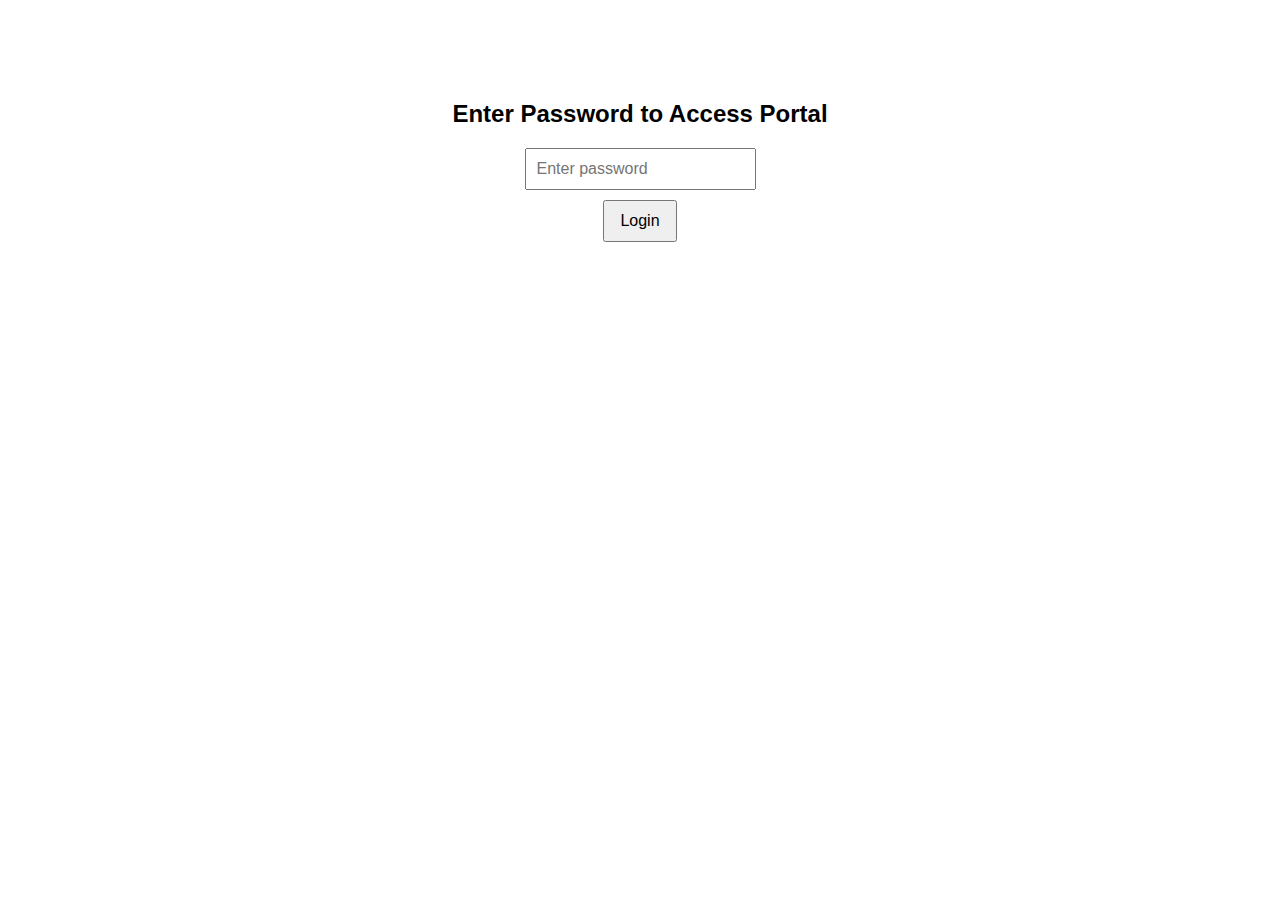
<file: Index.html>
<!DOCTYPE html>
<html lang="en">
<head>
  <meta charset="UTF-8">
  <meta name="viewport" content="width=device-width, initial-scale=1.0">
  <title>Secure Portal</title>
  <!-- Prevent indexing by search engines -->
  <meta name="robots" content="noindex, nofollow">
  <style>
    body { font-family: Arial, sans-serif; text-align: center; margin-top: 100px; }
    input { padding: 10px; font-size: 16px; }
    button { padding: 10px 15px; font-size: 16px; margin-top: 10px; }
  </style>
</head>
<body>
  <h2>Enter Password to Access Portal</h2>
  <input type="password" id="passwordInput" placeholder="Enter password">
  <br>
  <button onclick="checkPassword()">Login</button>

  <script>
    function checkPassword() {
      const password = document.getElementById("passwordInput").value;
      // Set your password here
      if (password === "MySecret123") {
        window.location.href = "home.html"; // redirect to your portal homepage
      } else {
        alert("Incorrect password ❌");
      }
    }
  </script>
</body>
</html>
</file>
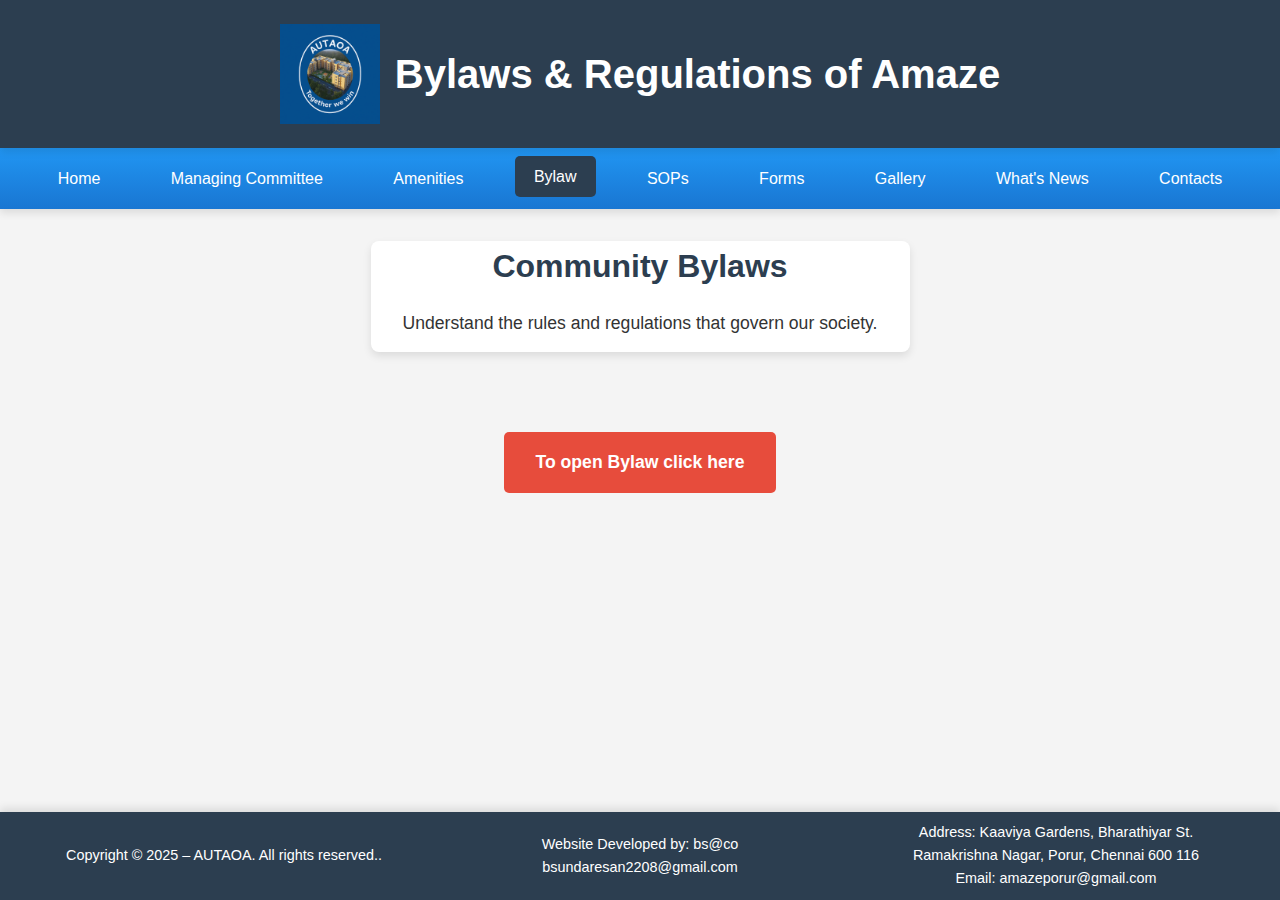
<file: bylaw.html>
<!DOCTYPE html>
<html lang="en">
<head>
    <meta charset="UTF-8">
    <meta name="viewport" content="width=device-width, initial-scale=1.0">
    <title>AUTAOA - Bylaw</title>
    <link rel="stylesheet" href="style.css">
    
</head>
<body>
    <header class="main-header">
        </header>

    <nav class="main-nav">
        <ul>
            <li><a href="home.html">Home</a></li>
            <li><a href="managing-committee.html">Managing Committee</a></li>
            <li><a href="amenities.html">Amenities</a></li>
            <li><a href="bylaw.html">Bylaw</a></li>
            <li><a href="sop.html">SOPs</a></li>
            <li><a href="forms.html">Forms</a></li>
            <li><a href="gallery.html">Gallery</a></li>
            <li><a href="whats-news.html">What's News</a></li>
            <li><a href="contacts.html">Contacts</a></li>
        </ul>
    </nav>

    <main class="page-content">
        <div class="content-panel">
            <h2>Community Bylaws</h2>
            <p>Understand the rules and regulations that govern our society.</p>
        </div>

        <div class="bylaw-section">
            <p><a href="documents/Bylaw.pdf" target="_blank" rel="noopener noreferrer"><strong>To open Bylaw click here</strong></a></p>
            </div>
    </main>

    <footer class="main-footer">
        <div class="footer-left">
            <p>Copyright &copy; 2025 – AUTAOA. All rights reserved..</p>
			
        </div>
        <div class="footer-center">
            <p>Website Developed by: bs@co</p>
			<p><a href="mailto:bsundaresan2208@gmail.com">bsundaresan2208@gmail.com</a></p>
        </div>
        <div class="footer-right">
            <p>Address: Kaaviya Gardens, Bharathiyar St.</p> 
			<p>Ramakrishna Nagar, Porur, Chennai 600 116</p>
            <p>Email: <a href="mailto:amazeporur@gmail.com">amazeporur@gmail.com</a></p>
        </div>
    </footer>

    <script src="script.js"></script>
    <script>
        /* JavaScript for Bylaw page - if you implement the iframe option */
        // document.addEventListener('DOMContentLoaded', () => {
        //     const bylawLink = document.querySelector('.bylaw-section a');
        //     const bylawPdfViewer = document.getElementById('bylawPdfViewer');
        //     const closePdfBtn = document.getElementById('closePdfBtn');

        //     bylawLink.addEventListener('click', (e) => {
        //         e.preventDefault(); // Prevent default link behavior
        //         bylawPdfViewer.style.display = 'block';
        //         closePdfBtn.style.display = 'block';
        //         bylawLink.style.display = 'none'; // Hide the link
        //     });

        //     closePdfBtn.addEventListener('click', () => {
        //         bylawPdfViewer.style.display = 'none';
        //         closePdfBtn.style.display = 'none';
        //         bylawLink.style.display = 'inline-block'; // Show the link again
        //         bylawPdfViewer.src = bylawPdfViewer.src; // Reload iframe to clear content if needed
        //     });
        // });
    </script>
</body>
</html>
</file>
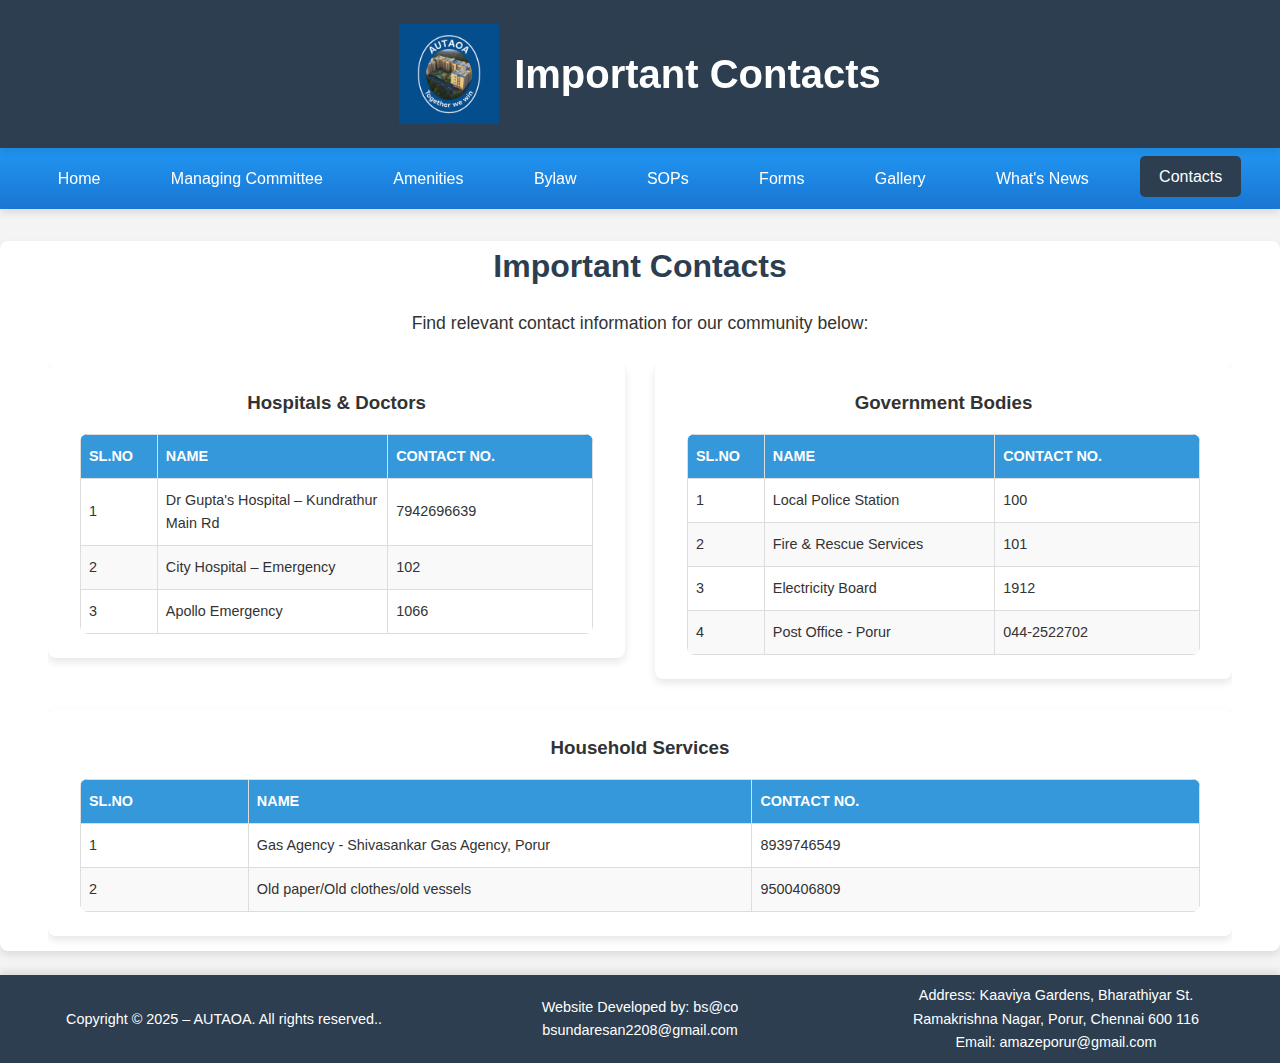
<file: contacts.html>
<!DOCTYPE html>
<html lang="en">
<head>
    <meta charset="UTF-8">
    <meta name="viewport" content="width=device-width, initial-scale=1.0">
    <title>AUTAOA - Contacts</title>
    <link rel="stylesheet" href="style.css">
</head>
<body>
    <header class="main-header">
        </header>

    <nav class="main-nav">
        <ul>
            <li><a href="home.html">Home</a></li>
            <li><a href="managing-committee.html">Managing Committee</a></li>
            <li><a href="amenities.html">Amenities</a></li>
            <li><a href="bylaw.html">Bylaw</a></li>
            <li><a href="sop.html">SOPs</a></li>
            <li><a href="forms.html">Forms</a></li>
            <li><a href="gallery.html">Gallery</a></li>
            <li><a href="whats-news.html">What's News</a></li>
            <li><a href="contacts.html">Contacts</a></li>
        </ul>
    </nav>

    <div class="content-panel">
    <div class="contact-tables-container-wider">
        <h2 class="important-contacts-title">Important Contacts</h2>
        <p class="important-contacts-description">Find relevant contact information for our community below:</p>
        <div class="contact-sections-wrapper">
            <div class="contact-category">
                <h3>Hospitals & Doctors</h3>
                <table>
                    <thead>
                        <tr>
                            <th>SL.NO</th>
                            <th>NAME</th>
                            <th>CONTACT NO.</th>
                        </tr>
                    </thead>
                    <tbody>
                        <tr><td>1</td><td>Dr Gupta's Hospital – Kundrathur Main Rd</td><td>7942696639</td></tr>
                        <tr><td>2</td><td>City Hospital – Emergency</td><td>102</td></tr>
                        <tr><td>3</td><td>Apollo Emergency</td><td>1066</td></tr>
                    </tbody>
                </table>
            </div>
            <div class="contact-category">
                <h3>Government Bodies</h3>
                <table>
                    <thead>
                        <tr>
                            <th>SL.NO</th>
                            <th>NAME</th>
                            <th>CONTACT NO.</th>
                        </tr>
                    </thead>
                    <tbody>
                        <tr><td>1</td><td>Local Police Station</td><td>100</td></tr>
                        <tr><td>2</td><td>Fire & Rescue Services</td><td>101</td></tr>
                        <tr><td>3</td><td>Electricity Board</td><td>1912</td></tr>
						<tr><td>4</td><td>Post Office - Porur</td><td>044-2522702</td></tr>
                    </tbody>
                </table>
            </div>
            <div class="contact-category">
                <h3>Household Services</h3>
                <table>
                    <thead>
                        <tr>
                            <th>SL.NO</th>
                            <th>NAME</th>
                            <th>CONTACT NO.</th>
                        </tr>
                    </thead>
                    <tbody>
                        <tr><td>1</td><td>Gas Agency - Shivasankar Gas Agency, Porur</td><td>8939746549</td></tr>
                        <tr><td>2</td><td>Old paper/Old clothes/old vessels</td><td>9500406809</td></tr>
                        </tbody>
                </table>
            </div>
			
        </div>
    </div>
</div>

    <footer class="main-footer">
        <div class="footer-left">
            <p>Copyright &copy; 2025 – AUTAOA. All rights reserved..</p>
			
        </div>
        <div class="footer-center">
            <p>Website Developed by: bs@co</p>
			<p><a href="mailto:bsundaresan2208@gmail.com">bsundaresan2208@gmail.com</a></p>
        </div>
        <div class="footer-right">
            <p>Address: Kaaviya Gardens, Bharathiyar St.</p> 
			<p>Ramakrishna Nagar, Porur, Chennai 600 116</p>
            <p>Email: <a href="mailto:amazeporur@gmail.com">amazeporur@gmail.com</a></p>
        </div>
    </footer>

    <script src="script.js"></script>
</body>
</html>
</file>
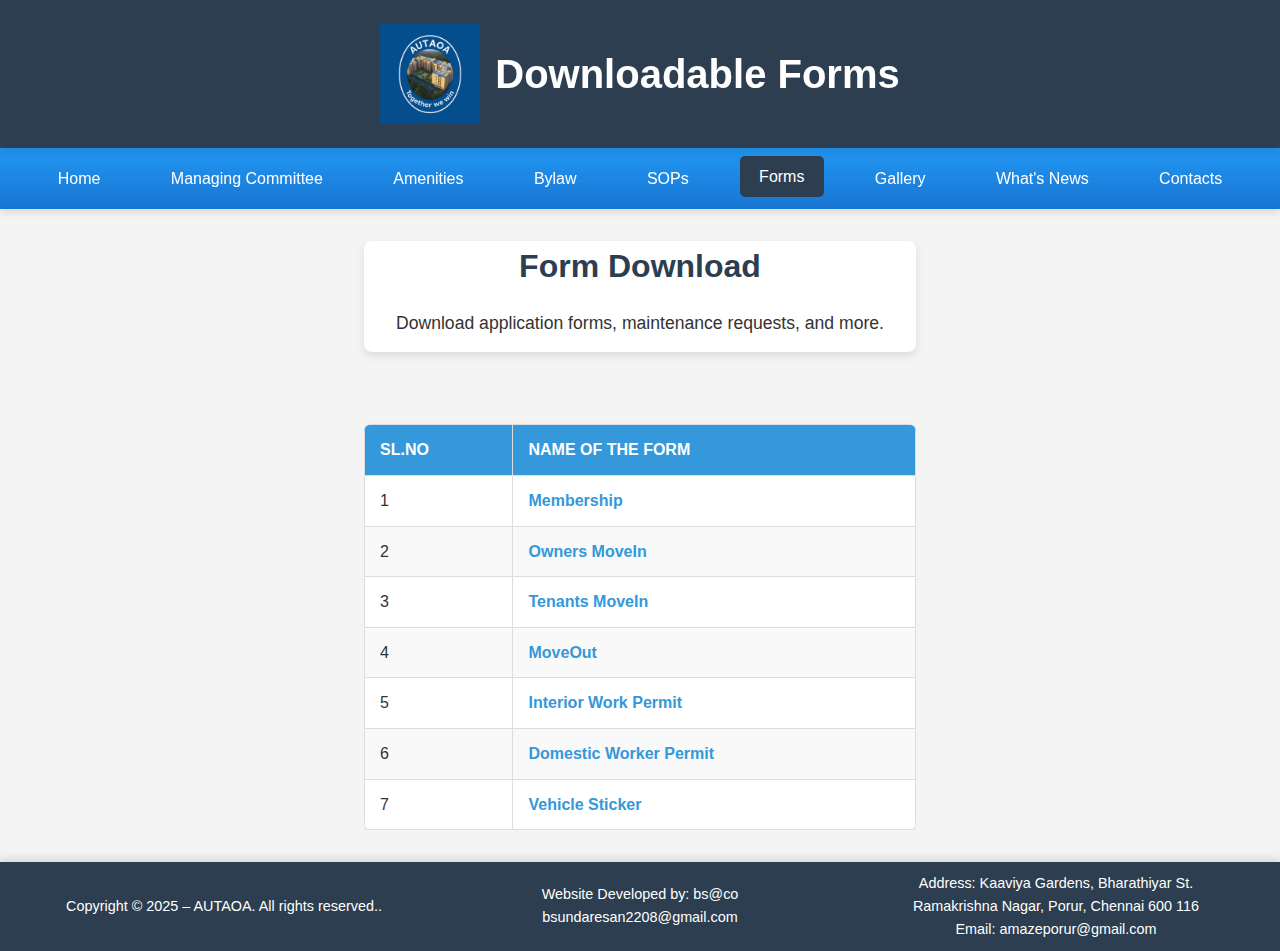
<file: forms.html>
<!DOCTYPE html>
<html lang="en">
<head>
    <meta charset="UTF-8">
    <meta name="viewport" content="width=device-width, initial-scale=1.0">
    <title>AUTAOA - Forms</title>
    <link rel="stylesheet" href="style.css">
    <style>
        /* Specific styles for forms.html */
        .forms-table-container {
            width: 100%;
            overflow-x: auto;
            margin-top: 1.5rem;
        }

        .forms-table-container table {
            min-width: 400px;
        }

        .forms-table-container td a {
            color: var(--secondary-color);
            text-decoration: none;
            font-weight: bold;
        }

        .forms-table-container td a:hover {
            text-decoration: underline;
        }
    </style>
</head>
<body>
    <header class="main-header">
        </header>

    <nav class="main-nav">
        <ul>
            <li><a href="home.html">Home</a></li>
            <li><a href="managing-committee.html">Managing Committee</a></li>
            <li><a href="amenities.html">Amenities</a></li>
            <li><a href="bylaw.html">Bylaw</a></li>
            <li><a href="sop.html">SOPs</a></li>
            <li><a href="forms.html">Forms</a></li>
            <li><a href="gallery.html">Gallery</a></li>
            <li><a href="whats-news.html">What's News</a></li>
            <li><a href="contacts.html">Contacts</a></li>
        </ul>
    </nav>

    <main class="page-content">
        <div class="content-panel">
            <h2>Form Download</h2>
            <p>Download application forms, maintenance requests, and more.</p>
        </div>

        <div class="forms-table-container">
            <table>
                <thead>
                    <tr>
                        <th>Sl.No</th>
                        <th>Name of the Form</th>
                    </tr>
                </thead>
                <tbody>
                    <tr>
					  <td>1</td>
					  <td><a href="Forms/Form_1 Membership.pdf" target="_blank">Membership</a></td>
					</tr>
					<tr>
					  <td>2</td>
					  <td><a href="Forms/Form_2 Owners Move in.pdf" target="_blank">Owners MoveIn</a></td>
					</tr>
					<tr>
					  <td>3</td>
					  <td><a href="Forms/Form_3 Tenants Move In.pdf" target="_blank">Tenants MoveIn</a></td>
					</tr>
					<tr>
					  <td>4</td>
					  <td><a href="Forms/Form_4 Move Out.pdf" target="_blank">MoveOut</a></td>
					</tr>
					<tr>
					  <td>5</td>
					  <td><a href="Forms/Form_5 Work Permit.pdf" target="_blank">Interior Work Permit</a></td>
					</tr>
					<tr>
					  <td>6</td>
					  <td><a href="Forms/Form_6 Domestic Worker Permit.pdf" target="_blank">Domestic Worker Permit</a></td>
					</tr>
					<tr>
					  <td>7</td>
					  <td><a href="Forms/Form_7 Vehicle Sticker.pdf" target="_blank">Vehicle Sticker</a></td>
					</tr>
                </tbody>
            </table>
        </div>
    </main>

    <footer class="main-footer">
        <div class="footer-left">
            <p>Copyright &copy; 2025 – AUTAOA. All rights reserved..</p>
			
        </div>
        <div class="footer-center">
            <p>Website Developed by: bs@co</p>
			<p><a href="mailto:bsundaresan2208@gmail.com">bsundaresan2208@gmail.com</a></p>
        </div>
        <div class="footer-right">
            <p>Address: Kaaviya Gardens, Bharathiyar St.</p> 
			<p>Ramakrishna Nagar, Porur, Chennai 600 116</p>
            <p>Email: <a href="mailto:amazeporur@gmail.com">amazeporur@gmail.com</a></p>
        </div>
    </footer>

    <script src="script.js"></script>
</body>
</html>
</file>
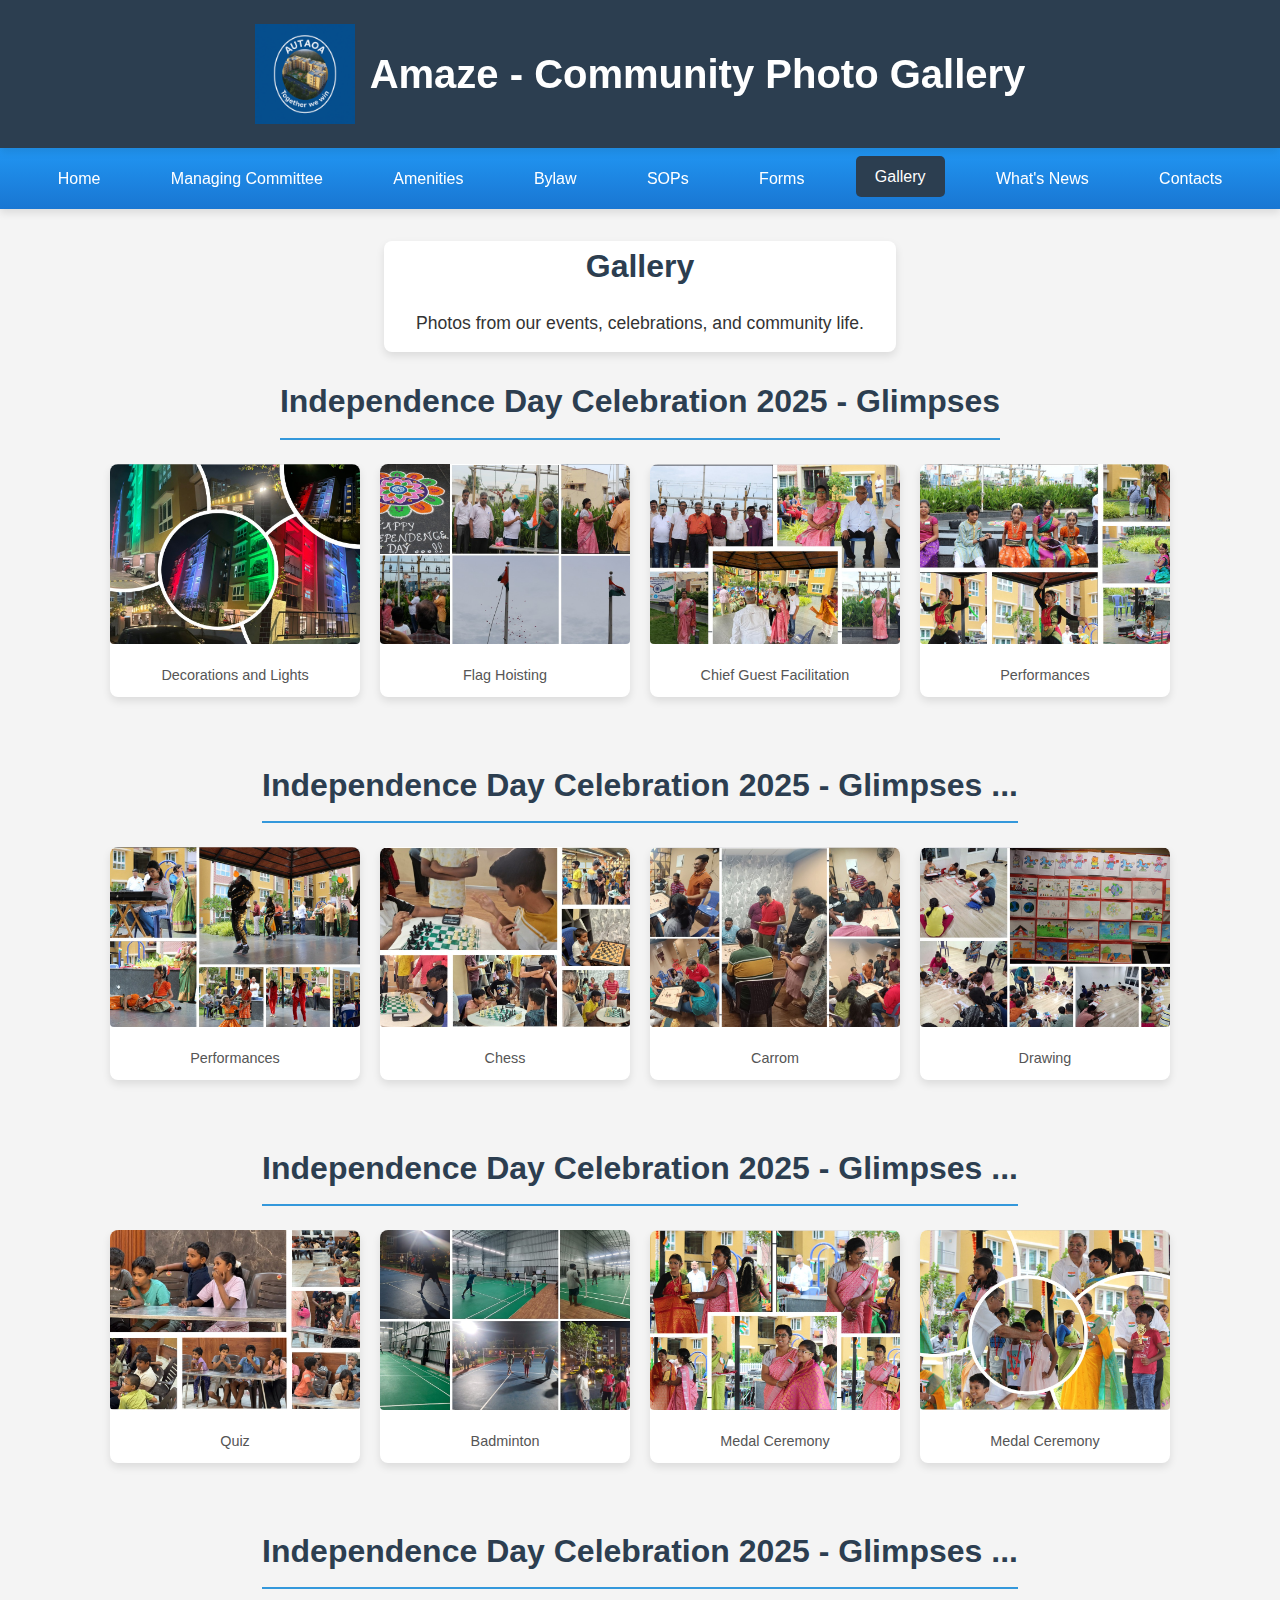
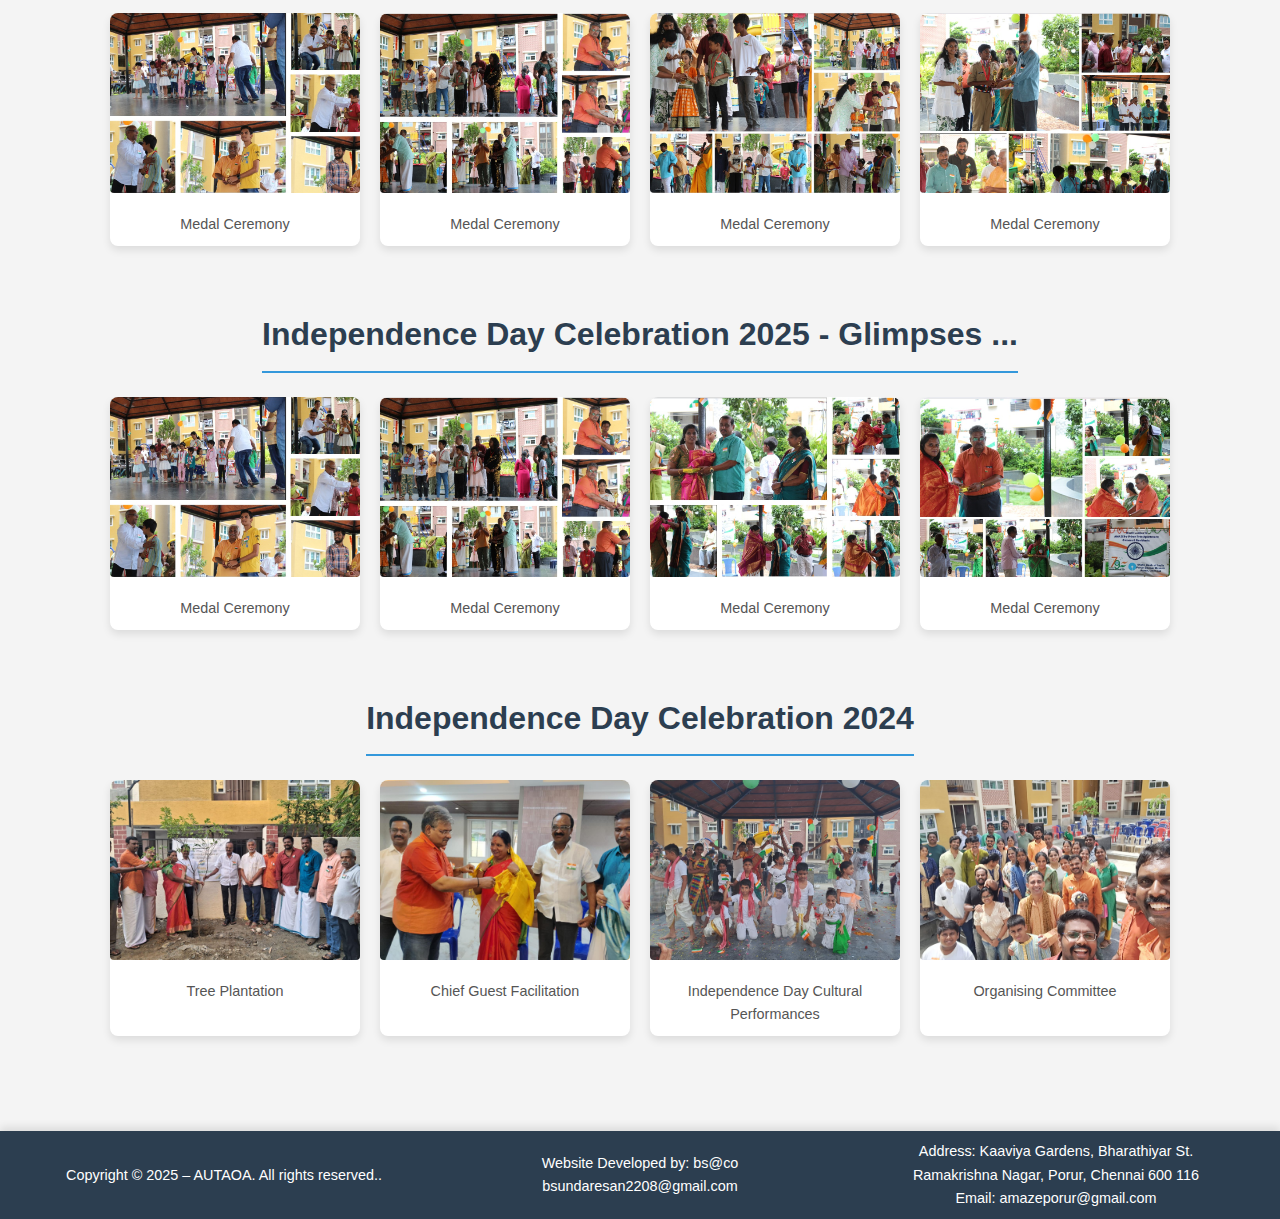
<file: gallery.html>
<!DOCTYPE html>
<html lang="en">
<head>
    <meta charset="UTF-8">
    <meta name="viewport" content="width=device-width, initial-scale=1.0">
    <title>AUTAOA - Gallery</title>
    <link rel="stylesheet" href="style.css">
            
</head>
<body>
    <header class="main-header">
        </header>

    <nav class="main-nav">
        <ul>
            <li><a href="home.html">Home</a></li>
            <li><a href="managing-committee.html">Managing Committee</a></li>
            <li><a href="amenities.html">Amenities</a></li>
            <li><a href="bylaw.html">Bylaw</a></li>
            <li><a href="sop.html">SOPs</a></li>
            <li><a href="forms.html">Forms</a></li>
            <li><a href="gallery.html">Gallery</a></li>
            <li><a href="whats-news.html">What's News</a></li>
            <li><a href="contacts.html">Contacts</a></li>
        </ul>
    </nav>

    <main class="page-content">
        <div class="content-panel">
            <h2>Gallery</h2>
            <p>Photos from our events, celebrations, and community life.</p>
        </div>
		<!-- Video Embed -->
    <!--video width="480" controls>
      <source src="videos/79th Independence Day Glimpses_1.mp4" type="79th Independence Day Glimpses_1/mp4">
      Your browser does not support the video tag.
    </video -->
	
	<div class="event-section">
            <h3>Independence Day Celebration 2025 - Glimpses</h3>
            <div class="event-images-grid">
                <div class="gallery-image-wrapper">
                    <img src="images/ID_1_2025.jpeg" alt="Decorative Lights">
                    <p>Decorations and Lights</p>
                </div>
                <div class="gallery-image-wrapper">
                    <img src="images/FlagHoisting.jpeg" alt="Flag Hoisting">
                    <p>Flag Hoisting</p>
                </div>
                <div class="gallery-image-wrapper">
                    <img src="images/ChiefGuest.jpeg" alt="Chief Guest Facilitation">
                    <p>Chief Guest Facilitation</p>
                </div>
				<div class="gallery-image-wrapper">
                    <img src="images/Performance1.jpeg" alt="Performance">
                    <p>Performances</p>
                </div>                
				
            </div>
        </div>
		
		<div class="event-section">
            <h3>Independence Day Celebration 2025 - Glimpses ...</h3>
            <div class="event-images-grid">
				<div class="gallery-image-wrapper">
                    <img src="images/Performance2.jpeg" alt="Performance">
                    <p>Performances</p>
                </div>
                <div class="gallery-image-wrapper">
                    <img src="images/Chess.jpeg" alt="Chess">
                    <p>Chess</p>
                </div>
                <div class="gallery-image-wrapper">
                    <img src="images/Carrom.jpeg" alt="Carrom">
                    <p>Carrom</p>
                </div>
                <div class="gallery-image-wrapper">
                    <img src="images/Drawing.jpeg" alt="Drawing">
                    <p>Drawing</p>
                </div>
                
			</div>
        </div>
           
				
		<div class="event-section">
           <h3>Independence Day Celebration 2025 - Glimpses ...</h3>
            <div class="event-images-grid">
			
				<div class="gallery-image-wrapper">
                    <img src="images/Quiz.jpeg" alt="Quiz">
                    <p>Quiz</p>
                </div>
                <div class="gallery-image-wrapper">
                    <img src="images/Badminton.jpeg" alt="Badminton">
                    <p>Badminton</p>
                </div>
                <div class="gallery-image-wrapper">
                    <img src="images/Awards.jpeg" alt="Award">
                    <p>Medal Ceremony</p>
                </div>
                <div class="gallery-image-wrapper">
                    <img src="images/Award1.jpeg" alt="Award">
                    <p>Medal Ceremony</p>
                </div>
                
            </div>
        </div>
            
		
		<div class="event-section">
            <h3>Independence Day Celebration 2025 - Glimpses ...</h3>
            <div class="event-images-grid">
                <div class="gallery-image-wrapper">
                    <img src="images/Award2.jpeg" alt="Award">
                    <p>Medal Ceremony</p>
                </div>
                <div class="gallery-image-wrapper">
                    <img src="images/Award3.jpeg" alt="Award">
                    <p>Medal Ceremony</p>
                </div>
                <div class="gallery-image-wrapper">
                    <img src="images/Award4.jpeg" alt="Award">
                    <p>Medal Ceremony</p>
                </div>
                <div class="gallery-image-wrapper">
                    <img src="images/Award5.jpeg" alt="Award">
                    <p>Medal Ceremony</p>
                </div>
            </div>
		</div>
		
		<div class="event-section">
            <h3>Independence Day Celebration 2025 - Glimpses ...</h3>
            <div class="event-images-grid">
                <div class="gallery-image-wrapper">
                    <img src="images/Award2.jpeg" alt="Award">
                    <p>Medal Ceremony</p>
                </div>
                <div class="gallery-image-wrapper">
                    <img src="images/Award3.jpeg" alt="Award">
                    <p>Medal Ceremony</p>
                </div>
                <div class="gallery-image-wrapper">
                    <img src="images/VolunteerAward1.jpeg" alt="Award">
                    <p>Medal Ceremony</p>
                </div>
                <div class="gallery-image-wrapper">
                    <img src="images/VolunteerAward2.jpeg" alt="Award">
                    <p>Medal Ceremony</p>
                </div>
            </div>
		</div>
    

        <div class="event-section">
            <h3>Independence Day Celebration 2024</h3>
            <div class="event-images-grid">
                <div class="gallery-image-wrapper">
                    <img src="images/TreePlantation3.jpeg" alt="Tree Plantation 1">
                    <p>Tree Plantation</p>
                </div>
                <div class="gallery-image-wrapper">
                    <img src="images/TreePlantation1.jpeg" alt="Tree Plantation 2">
                    <p>Chief Guest Facilitation</p>
                </div>
                <div class="gallery-image-wrapper">
                    <img src="images/ID2.jpeg" alt="Cultural Performance">
                    <p>Independence Day Cultural Performances</p>
                </div>
                <div class="gallery-image-wrapper">
                    <img src="images/ID3.jpeg" alt="The Team">
                    <p>Organising Committee</p>
                </div>
            </div>
        </div>

        

        
    </main>

    <footer class="main-footer">
        <div class="footer-left">
            <p>Copyright &copy; 2025 – AUTAOA. All rights reserved..</p>
			
        </div>
        <div class="footer-center">
            <p>Website Developed by: bs@co</p>
			<p><a href="mailto:bsundaresan2208@gmail.com">bsundaresan2208@gmail.com</a></p>
        </div>
        <div class="footer-right">
            <p>Address: Kaaviya Gardens, Bharathiyar St.</p> 
			<p>Ramakrishna Nagar, Porur, Chennai 600 116</p>
            <p>Email: <a href="mailto:amazeporur@gmail.com">amazeporur@gmail.com</a></p>
        </div>
    </footer>

    <script src="script.js"></script>
</body>
</html>
</file>
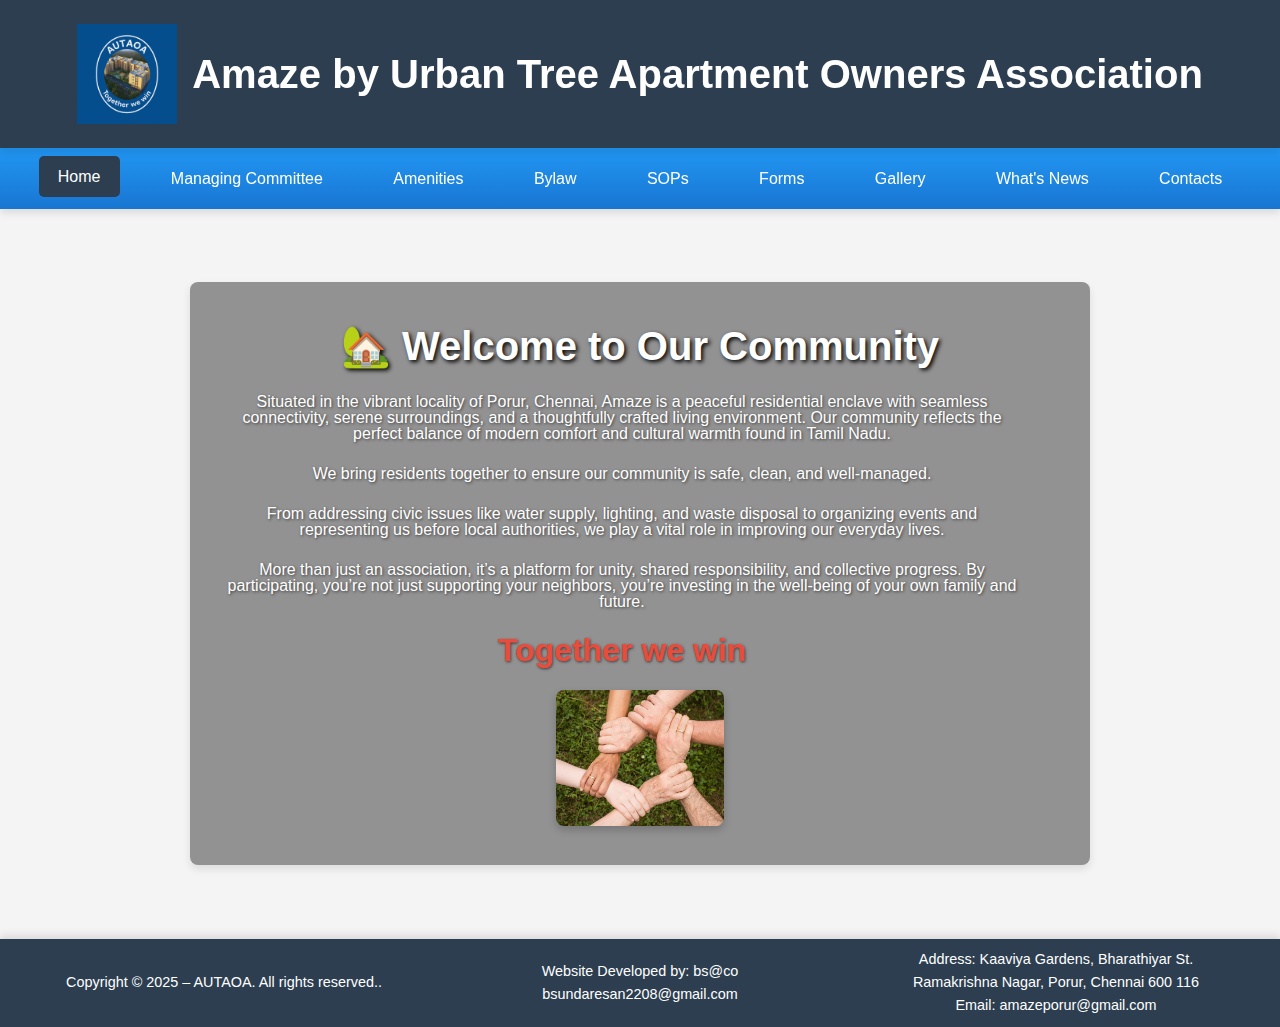
<file: home.html>
<!DOCTYPE html>
<html lang="en">
<head>
    <meta charset="UTF-8">
    <meta name="viewport" content="width=device-width, initial-scale=1.0">
    <title>AUTAOA - Home</title>
	<meta name="robots" content="noindex, nofollow">
    <link rel="stylesheet" href="style.css">
</head>
<body>
   <div class="full-page-background"></div>

    <header class="main-header">
    </header>
	
    <nav class="main-nav">
        <ul>
            <li><a href="home.html">Home</a></li>
            <li><a href="managing-committee.html">Managing Committee</a></li>
            <li><a href="amenities.html">Amenities</a></li>
            <li><a href="bylaw.html">Bylaw</a></li>
            <li><a href="sop.html">SOPs</a></li>
            <li><a href="forms.html">Forms</a></li>
            <li><a href="gallery.html">Gallery</a></li>
            <li><a href="whats-news.html">What's News</a></li>
            <li><a href="contacts.html">Contacts</a></li>
        </ul>
    </nav>

    <main class="page-content">
        <div class="hero-section-content">
            <h2>🏡 Welcome to Our Community</h2>
            <p>Situated in the vibrant locality of Porur, Chennai, Amaze is a peaceful residential enclave with seamless connectivity, serene surroundings, and a thoughtfully crafted living environment. Our community reflects the perfect balance of modern comfort and cultural warmth found in Tamil Nadu.</p>
            <p>We bring residents together to ensure our community is safe, clean, and well-managed.</p>
            <p>From addressing civic issues like water supply, lighting, and waste disposal to organizing events and representing us before local authorities, we play a vital role in improving our everyday lives.</p>
            <p>More than just an association, it’s a platform for unity, shared responsibility, and collective progress. By participating, you’re not just supporting your neighbors, you’re investing in the well-being of your own family and future.</p>
            <p><strong>Together we win</strong></p>
			<img src="images/team-spirit.jpg" alt="Team spirit" class="index-bottom-image">
        </div>
    </main>
	
	
    <footer class="main-footer">
        <div class="footer-left">
            <p>Copyright &copy; 2025 – AUTAOA. All rights reserved..</p>
			
        </div>
        <div class="footer-center">
            <p>Website Developed by: bs@co</p>
			<p><a href="mailto:bsundaresan2208@gmail.com">bsundaresan2208@gmail.com</a></p>
        </div>
        <div class="footer-right">
            <p>Address: Kaaviya Gardens, Bharathiyar St.</p> 
			<p>Ramakrishna Nagar, Porur, Chennai 600 116</p>
            <p>Email: <a href="mailto:amazeporur@gmail.com">amazeporur@gmail.com</a></p>
        </div>
    </footer>
    

    <script src="script.js"></script>
</body>
</html>
</file>
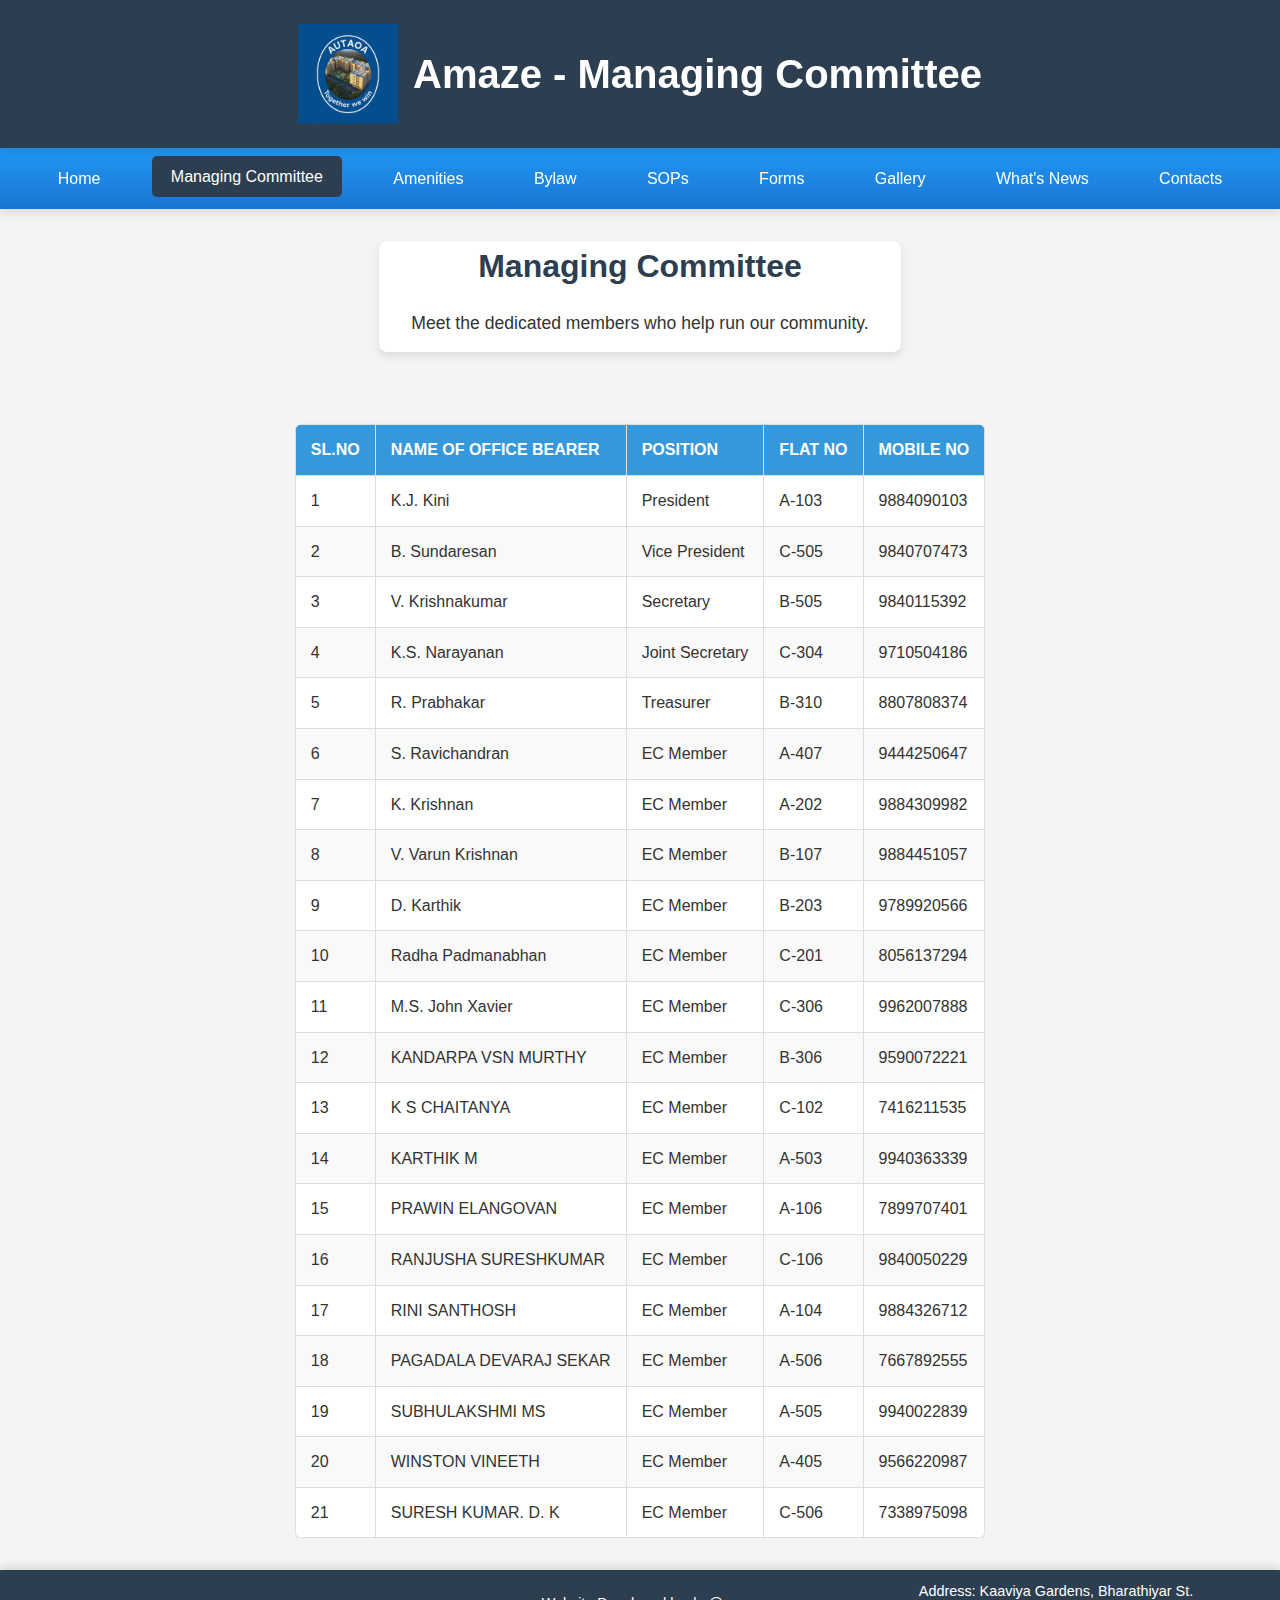
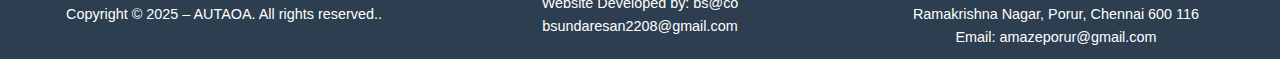
<file: managing-committee.html>
<!DOCTYPE html>
<html lang="en">
<head>
    <meta charset="UTF-8">
    <meta name="viewport" content="width=device-width, initial-scale=1.0">
    <title>AUTAOA - Managing Committee</title>
    <link rel="stylesheet" href="style.css">
    <style>
        /* Specific styles for managing-committee.html */
        .committee-table-container {
            width: 100%;
            overflow-x: auto; /* Ensures table is scrollable on small screens */
            margin-top: 1.5rem;
        }

        .committee-table-container table {
            min-width: 600px; /* Ensure table doesn't get too narrow */
        }
    </style>
</head>
<body>
    <header class="main-header">
	<h1>Amaze by Urban Tree Apartment Owners Association</h1>
        </header>

    <nav class="main-nav">
        <ul>
            <li><a href="home.html">Home</a></li>
            <li><a href="managing-committee.html">Managing Committee</a></li>
            <li><a href="amenities.html">Amenities</a></li>
            <li><a href="bylaw.html">Bylaw</a></li>
            <li><a href="sop.html">SOPs</a></li>
            <li><a href="forms.html">Forms</a></li>
            <li><a href="gallery.html">Gallery</a></li>
            <li><a href="whats-news.html">What's News</a></li>
            <li><a href="contacts.html">Contacts</a></li>
        </ul>
    </nav>

    <main class="page-content">
        <div class="content-panel">
            <h2>Managing Committee</h2>
            <p>Meet the dedicated members who help run our community.</p>
        </div>

        <div class="committee-table-container">
            <table>
                <thead>
                    <tr>
                        <th>Sl.No</th>
                        <th>Name of Office bearer</th>
                        <th>Position</th>
                        <th>Flat No</th>
                        <th>Mobile No</th>
                    </tr>
                </thead>
                <tbody>
                    <tr>
      <td>1</td>
      <td>K.J. Kini</td>
	  <td>President</td>
	  <td>A-103</td>
	  <td>9884090103</td>
    </tr>
    <tr>
      <td>2</td>
      <td>B. Sundaresan</td>
	  <td>Vice President</td>
	  <td>C-505</td>
	  <td>9840707473</td>
    </tr>
	<tr>
      <td>3</td>
      <td>V. Krishnakumar</td>
	  <td>Secretary</td>
	  <td>B-505</td>
	  <td>9840115392</td>
    </tr>
	<tr>
      <td>4</td>
      <td>K.S. Narayanan</td>
	  <td>Joint Secretary</td>
	  <td>C-304</td>
	  <td>9710504186</td>
    </tr>
	<tr>
      <td>5</td>
      <td>R. Prabhakar</td>
	  <td>Treasurer</td>
	  <td>B-310</td>
	  <td>8807808374</td>
    </tr>
	<tr>
      <td>6</td>
      <td>S. Ravichandran</td>
	  <td>EC Member</td>
	  <td>A-407</td>
	  <td>9444250647</td>
    </tr>
	<tr>
      <td>7</td>
      <td>K. Krishnan</td>
	  <td>EC Member</td>
	  <td>A-202</td>
	  <td>9884309982</td>
    </tr>
	<tr>
      <td>8</td>
      <td>V. Varun Krishnan
	  </td>
	  <td>EC Member</td>
	  <td>B-107</td>
	  <td>9884451057</td>
    </tr>
	<tr>
      <td>9</td>
      <td>D. Karthik</td>
	  <td>EC Member</td>
	  <td>B-203</td>
	  <td>9789920566</td>
    </tr>
	<tr>
      <td>10</td>
      <td>Radha Padmanabhan</td>
	  <td>EC Member</td>
	  <td>C-201</td>
	  <td>8056137294</td>
    </tr>
	<tr>
      <td>11</td>
      <td>M.S. John Xavier</td>
	  <td>EC Member</td>
	  <td>C-306</td>
	  <td>9962007888</td>
    </tr>	
	<tr>	<td>12</td>	<td>KANDARPA VSN MURTHY</td>	<td>EC Member</td>	<td>B-306</td>	<td>9590072221</td>	</tr>
	<tr>	<td>13</td>	<td>K S CHAITANYA</td>	<td>EC Member</td>	<td>C-102</td>	<td>7416211535</td>	</tr>
	<tr>	<td>14</td>	<td>KARTHIK M</td>	<td>EC Member</td>	<td>A-503</td>	<td>9940363339</td>	</tr>
	<tr>	<td>15</td>	<td>PRAWIN ELANGOVAN</td>	<td>EC Member</td>	<td>A-106</td>	<td>7899707401</td>	</tr>
	<tr>	<td>16</td>	<td>RANJUSHA SURESHKUMAR</td>	<td>EC Member</td>	<td>C-106</td>	<td>9840050229</td>	</tr>
	<tr>	<td>17</td>	<td>RINI SANTHOSH</td>	<td>EC Member</td>	<td>A-104</td>	<td>9884326712</td>	</tr>
	<tr>	<td>18</td>	<td>PAGADALA DEVARAJ SEKAR</td>	<td>EC Member</td>	<td>A-506</td>	<td>7667892555</td>	</tr>
	<tr>	<td>19</td>	<td>SUBHULAKSHMI MS</td>	<td>EC Member</td>	<td>A-505</td>	<td>9940022839</td>	</tr>
	<tr>	<td>20</td>	<td>WINSTON VINEETH</td>	<td>EC Member</td>	<td>A-405</td>	<td>9566220987</td>	</tr>
	<tr>	<td>21</td>	<td>SURESH KUMAR. D. K</td>	<td>EC Member</td>	<td>C-506</td>	<td>7338975098</td>	</tr>

                    
                </tbody>
            </table>
        </div>
    </main>
	
	
	

    <footer class="main-footer">
        <div class="footer-left">
            <p>Copyright &copy; 2025 – AUTAOA. All rights reserved..</p>
			
        </div>
        <div class="footer-center">
            <p>Website Developed by: bs@co</p>
			<p><a href="mailto:bsundaresan2208@gmail.com">bsundaresan2208@gmail.com</a></p>
        </div>
        <div class="footer-right">
            <p>Address: Kaaviya Gardens, Bharathiyar St.</p> 
			<p>Ramakrishna Nagar, Porur, Chennai 600 116</p>
            <p>Email: <a href="mailto:amazeporur@gmail.com">amazeporur@gmail.com</a></p>
        </div>
    </footer>

    <script src="script.js"></script>
</body>
</html>
</file>
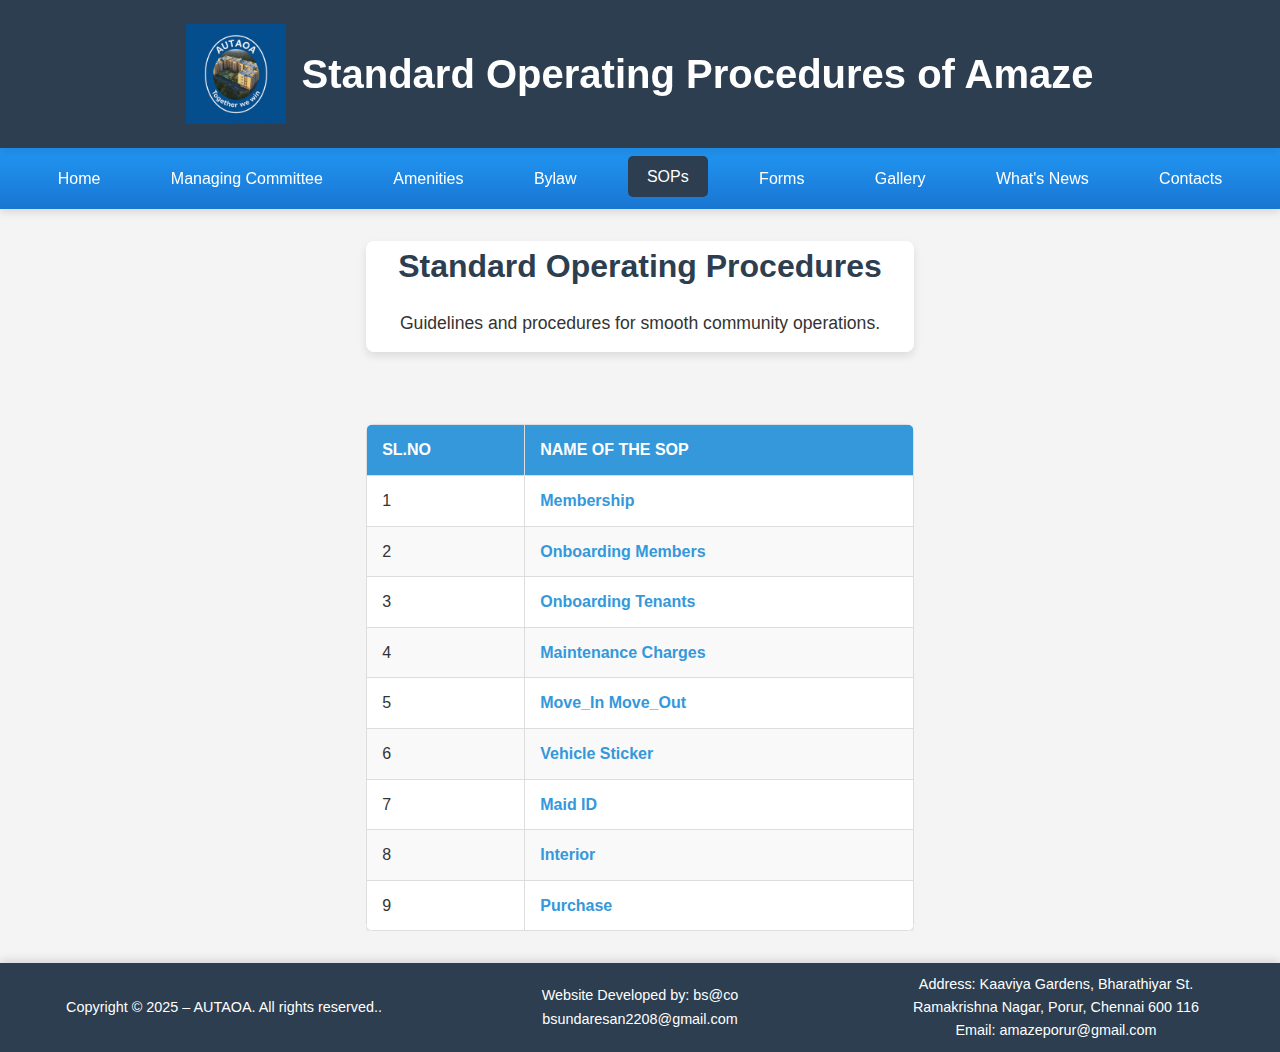
<file: sop.html>
<!DOCTYPE html>
<html lang="en">
<head>
    <meta charset="UTF-8">
    <meta name="viewport" content="width=device-width, initial-scale=1.0">
    <title>AUTAOA - SOPs</title>
    <link rel="stylesheet" href="style.css">
    <style>
        /* Specific styles for sop.html */
        .sop-table-container {
            width: 100%;
            overflow-x: auto;
            margin-top: 1.5rem;
        }

        .sop-table-container table {
            min-width: 400px;
        }
    </style>
</head>
<body>
    <header class="main-header">
        </header>

    <nav class="main-nav">
        <ul>
            <li><a href="home.html">Home</a></li>
            <li><a href="managing-committee.html">Managing Committee</a></li>
            <li><a href="amenities.html">Amenities</a></li>
            <li><a href="bylaw.html">Bylaw</a></li>
            <li><a href="sop.html">SOPs</a></li>
            <li><a href="forms.html">Forms</a></li>
            <li><a href="gallery.html">Gallery</a></li>
            <li><a href="whats-news.html">What's News</a></li>
            <li><a href="contacts.html">Contacts</a></li>
        </ul>
    </nav>

    <main class="page-content">
        <div class="content-panel">
            <h2>Standard Operating Procedures</h2>
            <p>Guidelines and procedures for smooth community operations.</p>
        </div>

        <div class="sop-table-container">
            <table>
                <thead>
                    <tr>
                        <th>Sl.No</th>
                        <th>Name of the SOP</th>
                    </tr>
                </thead>
                <tbody>
                    <tr>
					<td>1</td>
					<td><a href="SOPdocuments/SPO_Membership.pdf" target="_blank">Membership</a></td>
					</tr>
					<tr>
					  <td>2</td>
					  <td><a href="SOPdocuments/SPO_Onboarding Members.pdf" target="_blank">Onboarding Members</a></td>
					</tr>
					<tr>
					  <td>3</td>
					  <td><a href="SOPdocuments/SPO_Onboarding Tenants.pdf" target="_blank">Onboarding Tenants</a></td>
					</tr>
					<tr>
					  <td>4</td>
					  <td><a href="SOPdocuments/SPO_Maintenance Charges.pdf" target="_blank">Maintenance Charges</a></td>
					</tr>
					<tr>
					  <td>5</td>
					  <td><a href="SOPdocuments/SPO_Move_In_Out.pdf" target="_blank">Move_In Move_Out</a></td>
					</tr>
					<tr>
					  <td>6</td>
					  <td><a href="SOPdocuments/SPO_Vehicle Sticker.pdf" target="_blank">Vehicle Sticker</a></td>
					</tr>
					<tr>
					  <td>7</td>
					  <td><a href="SOPdocuments/SPO_Maid ID.pdf" target="_blank">Maid ID</a></td>
					</tr>
					<tr>
					  <td>8</td>
					  <td><a href="SOPdocuments/SPO_Interior Work.pdf" target="_blank">Interior</a></td>
					</tr>
					<tr>
					  <td>9</td>
					  <td><a href="SOPdocuments/SPO_Purchase.pdf" target="_blank">Purchase</a></td>
					</tr>
	
                </tbody>
            </table>
        </div>
    </main>

    <footer class="main-footer">
        <div class="footer-left">
            <p>Copyright &copy; 2025 – AUTAOA. All rights reserved..</p>
			
        </div>
        <div class="footer-center">
            <p>Website Developed by: bs@co</p>
			<p><a href="mailto:bsundaresan2208@gmail.com">bsundaresan2208@gmail.com</a></p>
        </div>
        <div class="footer-right">
            <p>Address: Kaaviya Gardens, Bharathiyar St.</p> 
			<p>Ramakrishna Nagar, Porur, Chennai 600 116</p>
            <p>Email: <a href="mailto:amazeporur@gmail.com">amazeporur@gmail.com</a></p>
        </div>
    </footer>

    <script src="script.js"></script>
</body>
</html>
</file>
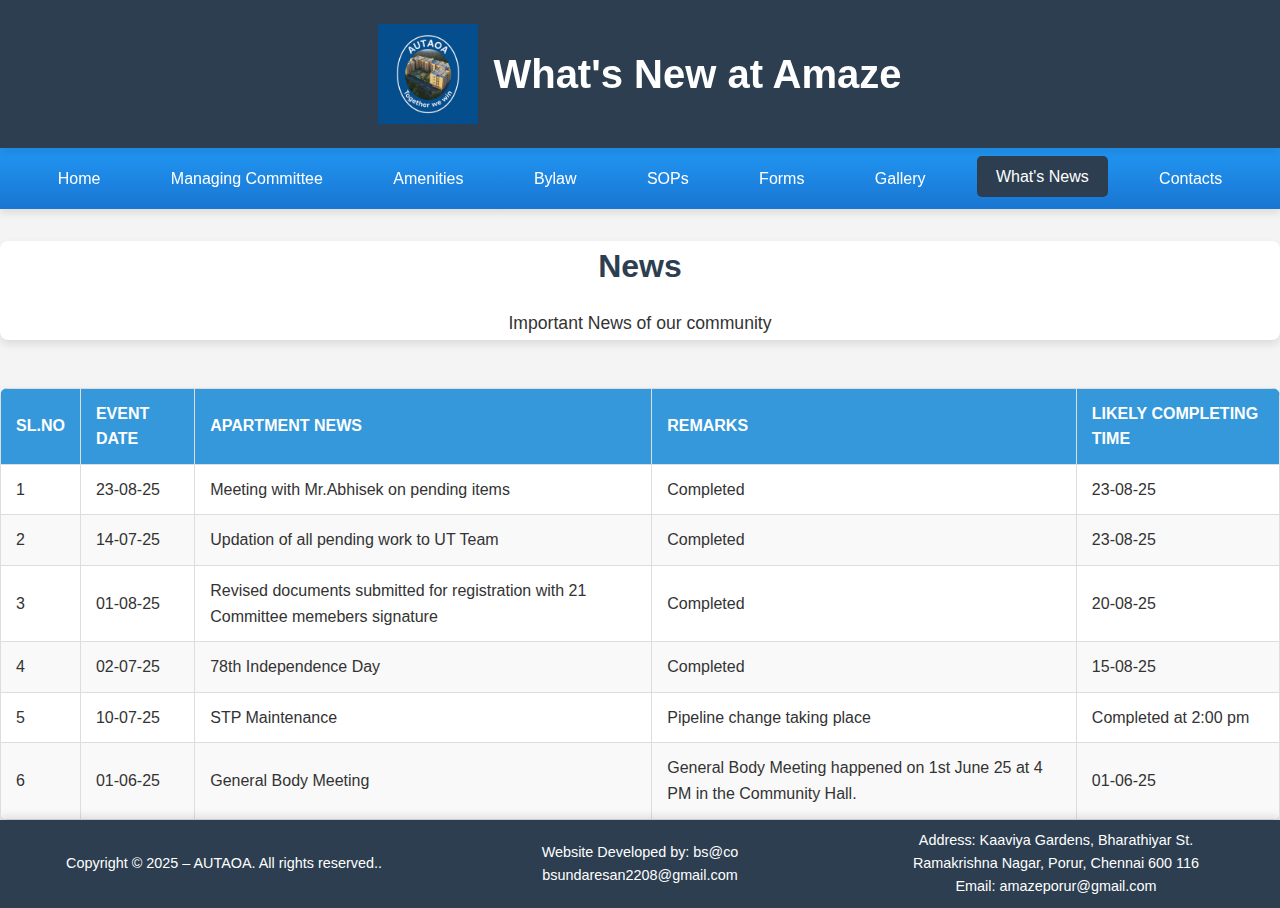
<file: whats-news.html>
<!DOCTYPE html>
<html lang="en">
<head>
    <meta charset="UTF-8">
    <meta name="viewport" content="width=device-width, initial-scale=1.0">
    <title>AUTAOA - What's News</title>
    <link rel="stylesheet" href="style.css">
    <link href="https://cdn.jsdelivr.net/npm/bootstrap@5.3.7/dist/css/bootstrap.min.css" rel="stylesheet" integrity="sha384-LN+7fdVzj6u52u30Kp6M/trliBMCMKTyK833zpbD+pXdCLuTusPj697FH4R/5mcr" crossorigin="anonymous">
</head>
<body>
    <header class="main-header">
        </header>

    <nav class="main-nav">
        <ul>
            <li><a href="home.html">Home</a></li>
            <li><a href="managing-committee.html">Managing Committee</a></li>
            <li><a href="amenities.html">Amenities</a></li>
            <li><a href="bylaw.html">Bylaw</a></li>
            <li><a href="sop.html">SOPs</a></li>
            <li><a href="forms.html">Forms</a></li>
            <li><a href="gallery.html">Gallery</a></li>
            <li><a href="whats-news.html">What's News</a></li>
            <li><a href="contacts.html">Contacts</a></li>
        </ul>
    </nav>

    <main class="container">
        <div class="content-panel">
            <h2>News</h2>
            <p>Important News of our community</p>
        </div>

        

            <div class="news-table-container">
                <table>
                    <thead>
                        <tr>
                            <th>Sl.No</th>
                            <th>Event Date</th>
                            <th>Apartment News</th>
                            <th>Remarks</th>
                            <th>Likely Completing time</th>
                        </tr>
                    </thead>
                    <tbody>
					<tr>
						  <td>1</td>
						  <td>23-08-25</td>
						  <td>Meeting with Mr.Abhisek on pending items</td>
						  <td>Completed</td>
						  <td>23-08-25</td>
						  </tr>
						  <tr>
						  <td>2</td>
						  <td>14-07-25</td>
						  <td>Updation of all pending work to UT Team</td>
						  <td>Completed</td>
						  <td>23-08-25 </td>						
						</tr>
						<tr>
						  <td>3</td>
						  <td>01-08-25</td>
						  <td>Revised documents submitted for registration with 21 Committee memebers signature</td>
						  <td>Completed</td>
						  <td>20-08-25</td>
						</tr>
                        <tr>
						  <td>4</td>
						  <td>02-07-25</td>
						  <td>78th Independence Day</td>
						  <td>Completed</td>
						  <td>15-08-25</td>
						</tr>
					
						<tr>
						  <td>5</td>
						  <td>10-07-25</td>
						  <td>STP Maintenance</td>
						  <td>Pipeline change taking place</td>
						  <td>Completed at 2:00 pm</td>
						</tr>
						<tr>
						  <td>6</td>
						  <td>01-06-25</td>
						  <td>General Body Meeting</td>
						  <td>General Body Meeting happened on 1st June 25 at 4 PM in the Community Hall. </td>
						  <td>01-06-25</td>
						</tr>
						
                        
                    </tbody>
                </table>
            </div>
        </div>
    </main>

    <footer class="main-footer">
        <div class="footer-left">
            <p>Copyright &copy; 2025 – AUTAOA. All rights reserved..</p>
			
        </div>
        <div class="footer-center">
            <p>Website Developed by: bs@co</p>
			<p><a href="mailto:bsundaresan2208@gmail.com">bsundaresan2208@gmail.com</a></p>
        </div>
        <div class="footer-right">
            <p>Address: Kaaviya Gardens, Bharathiyar St.</p> 
			<p>Ramakrishna Nagar, Porur, Chennai 600 116</p>
            <p>Email: <a href="mailto:amazeporur@gmail.com">amazeporur@gmail.com</a></p>
        </div>
    </footer>

<script src="script.js"></script>
<script src="https://cdn.jsdelivr.net/npm/bootstrap@5.3.7/dist/js/bootstrap.bundle.min.js" integrity="sha384-ndDqU0Gzau9qJ1lfW4pNLlhNTkCfHzAVBReH9diLvGRem5+R9g2FzA8ZGN954O5Q" crossorigin="anonymous"></script>
</body>
</html>
</file>
<file: style.css>
/* css/style.css - Comprehensive amenities section with horizontal scroll */

:root {
    --primary-color: #2c3e50; /* Dark Blue */
    --secondary-color: #3498db; /* Bright Blue */
    --accent-color: #e74c3c; /* Red for highlights */
    --text-color: #333;
    --light-bg: #f4f4f4; /* Original light grey, not used for body anymore */
    --white: #fff;
    --box-shadow: 0 4px 8px rgba(0, 0, 0, 0.1);
}

* {
    margin: 0;
    padding: 0;
    box-sizing: border-box;
}

body {
    font-family: 'Segoe UI', Tahoma, Geneva, Verdana, sans-serif;
    line-height: 1.6;
    color: var(--text-color);
    background-color: var(--light-bg); /* ⭐ CHANGED: Default background for all pages */
	display: flex;
    flex-direction: column;
    min-height: 100vh; /* Ensures footer sticks to the bottom */
}



/* --- Global Layout & Components --- */

/* Header Styles */
.main-header {
    background-color: var(--primary-color);
    color: var(--white);
    padding: 1.5rem 0;
    box-shadow: var(--box-shadow);

    display: flex;
    justify-content: center;
    align-items: center;

    min-height: 80px;
    position: relative;
    z-index: 1001;
}

.header-content-wrapper {
    display: flex;
    align-items: center;
    gap: 15px;
    flex-wrap: wrap;
    justify-content: center;
    max-width: 100%;
}

.main-header .header-logo {
    height: 100px;
    width: 100px;
    flex-shrink: 0;
}

.main-header h1 {
    margin: 0;
    font-size: 2.5em;
    flex-shrink: 1;
}

/* Navigation Pane Styles */
.main-nav {
	background-image: linear-gradient(to bottom, #2196F3, #1976D2);
    background-color: var(--secondary-color);
    box-shadow: var(--box-shadow);
    padding: 0.6rem 0; /* ⭐ CHANGED: Reduced vertical padding for the nav bar itself */
    position: sticky;
    top: 0;
    z-index: 1000;
}

.main-nav ul {
    list-style: none;
    display: flex;
    justify-content: center;
    flex-wrap: wrap;
    padding: 0 1rem;
}

.main-nav ul li {
    margin: 0 1rem;
}

.main-nav ul li a {
    color: var(--white);
    text-decoration: none;
    padding: 0.5rem 1.2rem; /* ⭐ CHANGED: Reduced vertical padding for each nav link */
    display: block;
    transition: background-color 0.3s ease, transform 0.2s ease;
    border-radius: 5px;
}

.main-nav ul li a:hover,
.main-nav ul li a.active {
	color: #ffffff;
    background-color: var(--primary-color);
    transform: translateY(-2px);
}

/* Main Content Area */
.page-content {
    flex: 1;
    padding: 0 1rem 2rem 1rem; /* ⭐ CHANGED: Top padding set to 0. Keeps right, bottom, left padding. */
    max-width: 1200px;
    margin: 0 auto;
    display: flex;
    flex-direction: column;
    align-items: center;
    position: relative;
    z-index: 10;
}

/* Common Content Panel for all pages except index */
.content-panel {
    background-color: var(--white); /* Ensures content is readable on top of blurred body background */
    padding: 0rem 2rem;
	margin: 0 auto 1.5rem auto; /* ⭐ CHANGED: Top margin set to 0. Keeps auto for left/right, and existing bottom. */
    margin: 2rem auto 1.5rem auto;
    max-width: 1440px;
    border-radius: 8px;
    box-shadow: var(--box-shadow);
    text-align: center;
    min-height: unset;
    height: auto;
}

.content-panel h2 {
    color: var(--primary-color);
    margin-bottom: 1rem;
    font-size: 2em;
}

.content-panel p {
    font-size: 1.1em;
    line-height: 1.8;
    margin-bottom: 0.8rem;
}

/* Table Styles (Common) */
table {
    width: 100%;
    border-collapse: collapse;
    margin-top: 1.5rem;
    background-color: var(--white);
    box-shadow: var(--box-shadow);
    border-radius: 8px;
    overflow: hidden;
}

table th, table td {
    padding: 12px 15px;
    border: 1px solid #ddd;
    text-align: left;
}

table th {
    background-color: var(--secondary-color);
    color: var(--white);
    font-weight: bold;
    text-transform: uppercase;
}

table tr:nth-child(even) {
    background-color: #f9f9f9;
}

table tr:hover {
    background-color: #f1f1f1;
}

/* Footer Styles */
.main-footer {
    background-color: var(--primary-color);
    color: var(--white);
    padding: 0.1rem 1rem;
    margin-top: auto;
    display: flex;
    flex-wrap: wrap;
    justify-content: space-between;
    align-items: center;
    font-size: 0.9em;
    box-shadow: 0 -4px 8px rgba(0, 0, 0, 0.1);
    position: relative;
    z-index: 100;
}

.main-footer div {
    flex: 0.5;
    min-width: 250px;
    text-align: center;
    margin: 0.5rem;
}

.main-footer a {
    color: var(--white);
    text-decoration: none;
}

.main-footer a:hover {
    text-decoration: underline;
}

/* --- Page Specific Styles --- */

/* Index Page Specific Styles (Hero Section) */
/* The full-page-background div was removed from index.html as body now handles it */

/* Index Page Specific Styles (Hero Section) */











body:has(.full-page-background) .page-content { /* This rule is now effectively for all pages */
    padding: 0;
    max-width: 100%;
    margin: 0;
    min-height: calc(100vh - 80px - 90px);
	justify-content: center;
    align-items: center;
    position: relative;
    z-index: 10;
}

.hero-section-content {
    background-color: rgba(0, 0, 0, 0.4); /* Semi-transparent overlay */
    color: var(--white);
    text-align: center;
    padding: 2rem;
    max-width: 900px;
    margin: 2rem auto;
    border-radius: 8px;
    box-shadow: var(--box-shadow);
    z-index: 1;
	box-sizing: border-box;
}

.hero-section-content h2 {
    font-size: 2.5em;
    margin-bottom: 1rem;
    color: var(--white);
    text-shadow: 2px 2px 4px rgba(0, 0, 0, 1.0);
}

.hero-section-content p {
    font-size: 1.0em;
    max-width: 800px;
    line-height: 1.0;
    margin-bottom: 1.5rem;
	text-shadow: 1px 1px 3px rgba(0, 0, 0, 0.6);
}

.hero-section-content strong {
	font-size: 2.0em;
	color: var(--accent-color);
	font-weight: bold;
	
}

.hero-section-content .index-bottom-image {
    max-width: 20%;
    height: auto;
    margin-top: 0rem;
    border-radius: 8px;
    box-shadow: 0 4px 8px rgba(0, 0, 0, 0.2);
}


/* Amenities Page Specific Styles - REVISED FOR HORIZONTAL SCROLL */
.amenities-grid {
    display: flex; /* ⭐ Make it a flex container */
    flex-wrap: nowrap; /* ⭐ CRUCIAL: Prevent items from wrapping to the next line */
    overflow-x: auto; /* ⭐ CRUCIAL: Enable horizontal scrolling */
    -webkit-overflow-scrolling: touch; /* For smoother scrolling on iOS */

    gap: 20px; /* Space between amenity items */
    width: 100%; /* Ensure it takes full available width */
    margin-top: 1.5rem;
    padding-bottom: 15px; /* Add padding for the scrollbar */
    padding-left: 1rem; /* Padding at the start of the scrollable area */
    padding-right: 1rem; /* Padding at the end of the scrollable area */
    box-sizing: border-box; /* Include padding in the width calculation */

    /* Optional: Hide scrollbar visually but keep functionality */
    /*
    scrollbar-width: none; // Firefox
    -ms-overflow-style: none; // IE and Edge
    &::-webkit-scrollbar { // Chrome, Safari, Opera
        display: none;
    }
    */
}

.amenity-item {
    flex-shrink: 0; /* ⭐ CRUCIAL: Prevent items from shrinking below their defined size */
    flex-basis: 200px; /* ⭐ Define a fixed width for each item (adjust as needed) */
    /* Using flex-basis ensures it attempts to be 200px wide before distributing extra space */

    background-color: var(--white);
    border-radius: 8px;
    box-shadow: var(--box-shadow);
    padding: 1rem;
    text-align: center;
    transition: transform 0.2s ease, box-shadow 0.2s ease; /* Keep for the item's own hover effect */

    /* Removed position/overflow for zoom as requested for now */
}

.amenity-item img {
    max-width: 100%;
    height: 120px;
    object-fit: cover;
    border-radius: 4px;
    margin-bottom: 10px;
    display: block; /* Removes extra space below image */
    /* Removed transition for zoom as requested for now */
}

.amenity-item p {
    font-size: 0.95em;
    color: #555;
    margin: 0;
}

/* Optional: Scrollbar styling (can make it more subtle or prominent) */
.amenities-grid::-webkit-scrollbar {
    height: 8px; /* Height of the horizontal scrollbar */
}

.amenities-grid::-webkit-scrollbar-track {
    background: #f1f1f1; /* Color of the scrollbar track */
    border-radius: 10px;
}

.amenities-grid::-webkit-scrollbar-thumb {
    background: #888; /* Color of the scrollbar thumb */
    border-radius: 10px;
}

.amenities-grid::-webkit-scrollbar-thumb:hover {
    background: #555; /* Color of the scrollbar thumb on hover */
}


/* Managing Committee Page Specific Styles */
.committee-table-container {
    width: 100%;
    overflow-x: auto;
    margin-top: 1.5rem;
}

.committee-table-container table {
    min-width: 600px;
}

/* Bylaw Page Specific Styles */
.bylaw-section {
    text-align: center;
    margin-top: 2rem;
    width: 100%;
    max-width: 800px;
}

.bylaw-section a {
    display: inline-block;
    background-color: var(--accent-color);
    color: var(--white);
    padding: 1rem 2rem;
    text-decoration: none;
    border-radius: 5px;
    font-weight: bold;
    font-size: 1.1em;
    transition: background-color 0.3s ease, transform 0.2s ease;
    margin-top: 1.5rem;
}

.bylaw-section a:hover {
    background-color: #c0392b;
    transform: translateY(-2px);
}

.pdf-viewer {
    width: 100%;
    height: 700px;
    border: 1px solid #ccc;
    margin-top: 2rem;
    border-radius: 8px;
    box-shadow: var(--box-shadow);
}

.close-pdf-btn {
    background-color: var(--primary-color);
    color: var(--white);
    border: none;
    padding: 0.5rem 1rem;
    border-radius: 5px;
    cursor: pointer;
    margin-top: 1rem;
    display: none;
}

/* SOP Page Specific Styles */
.sop-table-container {
    width: 100%;
    overflow-x: auto;
    margin-top: 1.5rem;
}

.sop-table-container table {
    min-width: 400px;
}
.sop-table-container td a {
    color: var(--secondary-color);
    text-decoration: none;
    font-weight: bold;
}

.sop-table-container td a:hover {
    text-decoration: underline;
}

/* Forms Page Specific Styles */
.forms-table-container {
    width: 100%;
    overflow-x: auto;
    margin-top: 1.5rem;
}

.forms-table-container table {
    min-width: 400px;
}

.forms-table-container td a {
    color: var(--secondary-color);
    text-decoration: none;
    font-weight: bold;
}

.forms-table-container td a:hover {
    text-decoration: underline;
}

/* css/style.css */

/* css/style.css */

/* --- Gallery Page Specific Styles --- */

.event-section {
    width: 100%;
    margin-bottom: 3rem;
    text-align: center; /* Centers the h3 if it's narrower than the section */
}

.event-section h3 {
    color: var(--primary-color);
    margin-bottom: 1.5rem;
    font-size: 2em;
    border-bottom: 2px solid var(--secondary-color);
    padding-bottom: 10px;
    display: inline-block; /* Makes border-bottom apply only to text width */
}

/* ⭐ CRITICAL: Styles for Horizontal Gallery Scroll */
.event-images-grid {
    display: flex;             /* 1. Make it a flex container */
    flex-wrap: nowrap;         /* 2. CRUCIAL: Prevent items from wrapping */
    overflow-x: auto;          /* 3. CRUCIAL: Enable horizontal scrolling */
    
    gap: 20px;                 /* Space between gallery items */
    width: 100%;               /* Ensure it takes full available width */
    padding-bottom: 15px;      /* Space for horizontal scrollbar */
    padding-left: 1rem;        /* Padding at the start of the scrollable area */
    padding-right: 1rem;       /* Padding at the end of the scrollable area */
    box-sizing: border-box;    /* Include padding in the width calculation */

    /* Optional: Hide scrollbar visually but keep functionality (add if desired) */
    /*
    scrollbar-width: none; // Firefox
    -ms-overflow-style: none; // IE and Edge
    &::-webkit-scrollbar { // Chrome, Safari, Opera
        display: none;
    }
    */
}

.gallery-image-wrapper {
    flex-shrink: 0;            /* 4. CRUCIAL: Prevent items from shrinking */
    width: 250px;              /* 5. Define a fixed width for each item (adjust as needed) */
    /* Using 'width' directly or 'flex-basis' both work here, 'width' is more direct */
    
    background-color: var(--white);
    border-radius: 8px;
    box-shadow: var(--box-shadow);
    overflow: hidden; /* Important if you add zoom effect later, keeps zoom within bounds */
    transition: transform 0.2s ease, box-shadow 0.2s ease; /* For any general hover effects on the wrapper */
    text-align: center; /* For text inside the wrapper */
}

.gallery-image-wrapper:hover {
    transform: translateY(-5px); /* Example hover lift effect */
    box-shadow: 0 8px 16px rgba(0, 0, 0, 0.15);
}

.gallery-image-wrapper img {
    width: 100%;               /* Image fills its wrapper's width */
    height: 180px;             /* Consistent height for all gallery images */
    object-fit: cover;         /* Crops image to fit without distortion */
    display: block;            /* Removes any extra space below images */
    margin-bottom: 10px;       /* Space between image and text */
    border-radius: 4px;        /* Consistent border-radius for images */
}

.gallery-image-wrapper p {
    padding: 10px;
    font-size: 0.9em;
    color: #555;
    margin: 0;
}

/* --- Responsive Design Adjustments for Gallery --- */
@media (max-width: 768px) {
    .event-images-grid {
        padding-left: 0.8rem;
        padding-right: 0.8rem;
    }
    .gallery-image-wrapper {
        width: 220px; /* Adjust width for medium screens */
    }
}

@media (max-width: 480px) {
    .event-images-grid {
        padding-left: 0.5rem;
        padding-right: 0.5rem;
    }
    .gallery-image-wrapper {
        width: 180px; /* Adjust width for very small screens */
    }
}

/* What's News Page Specific Styles */
.news-section {
    width: 100%;
    max-width: 1500px;
    margin-top: 1.5rem;
}

.scrolling-news-container {
    background-color: var(--light-bg);
    border: 1px solid #ddd;
    padding: 10px 15px;
    margin-bottom: 1.5rem;
    border-radius: 8px;
    overflow: hidden;
    height: 40px;
    position: relative;
    box-shadow: var(--box-shadow);
}

.scrolling-news {
    white-space: nowrap;
    animation: scroll-left 15s linear infinite;
    padding-top: 5px;
}

@keyframes scroll-left {
    0% { transform: translateX(100%); }
    100% { transform: translateX(-100%); }
}

.blinking-text {
    text-align: center;
    margin-bottom: 2rem;
    font-size: 1.3em;
    font-weight: bold;
    color: var(--accent-color);
    animation: blink 1s step-start 0s infinite;
}

@keyframes blink {
    50% { opacity: 0; }
}

.news-table-container {
    width: 100%;
    overflow-x: auto;
}

.news-table-container table {
    min-width: 1000px;
}

/* css/style.css */

/* --- Contact Page Specific Styles --- */

/* ⭐ NEW: Container for contact tables to provide a wider space */
.contact-tables-container-wider {
    max-width: 1440px; /* You can adjust this value if needed, e.g., 1300px-1500px */
    margin: 0 auto; /* Center this new container within its parent */
    padding: 0 1rem; /* Add some horizontal padding inside this container for spacing */
    box-sizing: border-box;
}

/* ⭐ NEW: Styles for the w/o horizontal scrolling wrapper */
.contact-sections-wrapper {
    display: flex;
    flex-wrap: wrap;         
    overflow-x: hidden;      
    gap: 30px;               
    width: 100%;             
    margin-top: 1.5rem;
    padding-bottom: 15px;    
    /* Removed padding-left/right here, as new container will handle it */
    box-sizing: border-box;
    justify-content: space-between; /* Ensures tables spread across the new wider container */
    align-items: flex-start;
}

.contact-category {
    flex-shrink: 1;          
    flex-grow: 1;            
    flex-basis: calc(33.33% - 20px); /* Aims for 3 columns to share width */
    min-width: 380px; /* Ensures enough width for internal content without wrapping */

    background-color: var(--white);
    border-radius: 8px;
    box-shadow: var(--box-shadow);
    margin-bottom: 0;
    text-align: center;
    padding: 1.5rem 2rem;
}

.contact-category caption {
    /* Existing styles for caption */
    font-size: 1.5em;
    font-weight: bold;
    color: var(--primary-color);
    margin-bottom: 1rem;
    padding: 10px 0;
    caption-side: top; /* Ensures caption is at the top of the table */
    text-align: center;
}

.contact-category table {
    width: 100%;
    border-collapse: collapse;
    margin-top: 1rem;
    background-color: var(--white);
    box-shadow: none;
    border-radius: 8px;
    overflow: hidden;
    table-layout: fixed; /* ⭐ NEW: Ensures column widths are respected */
}

.contact-category table th, .contact-category table td {
    padding: 10px 8px; /* Keep reduced padding */
    border: 1px solid #ddd;
    text-align: left;
    font-size: 0.9em; /* Keep slightly smaller font size */
    /* ⭐ REMOVED: white-space: nowrap, overflow: hidden, text-overflow: ellipsis to allow natural fit */
    /* You can keep word-break: break-word; if you want long words to break within the line */
}

/* Keep your existing column width percentages. They will apply within the 450px width. */
.contact-category table th:nth-child(1), .contact-category table td:nth-child(1) { width: 15%; }
.contact-category table th:nth-child(2), .contact-category table td:nth-child(2) { width: 45%; }
.contact-category table th:nth-child(3), .contact-category table td:nth-child(3) { width: 40%; }

/* Ensure other table specific styles like th, td, tr:nth-child(even) etc. remain */


/* --- Responsive Design Adjustments for Contact Page --- */
@media (max-width: 768px) {
    .contact-sections-wrapper {
        gap: 20px;
    }
    .contact-category {
        flex-basis: calc(50% - 10px); /* Two columns on medium screens */
        min-width: 350px; /* ⭐ MODIFIED: Ensures content fits well on medium screens */
    }
}

@media (max-width: 480px) {
    .contact-sections-wrapper {
        gap: 15px;
        padding-left: 0.5rem;
        padding-right: 0.5rem;
    }
    .contact-category {
        flex-basis: 100%;
        min-width: unset; /* Allows it to scale down on very small screens */
    }
}


/* --- Responsive Design --- */
@media (max-width: 768px) {
    .main-header {
        padding: 1rem 1rem;
        min-height: unset;
    }
    .header-content-wrapper {
        gap: 10px;
        flex-direction: row;
    }
    .main-header .header-logo {
        height: 50px;
    }
    .main-header h1 {
        font-size: 1.8em;
        white-space: normal;
        text-align: center;
        flex-grow: 1;
        min-width: 150px;
    }

    /* Amenities grid adjustment */
    .amenities-grid {
        padding-left: 1rem;
        padding-right: 1rem;
    }
    .amenity-item {
        flex-basis: 180px; /* Slightly smaller items on medium screens */
    }

    /* Gallery grid adjustment */
    .event-images-grid {
        grid-template-columns: repeat(auto-fit, minmax(180px, 1fr));
    }
    .event-section h3 {
        font-size: 1.8em;
    }

    /* Index page responsive adjustments */
    .hero-section-content {
        padding: 1.5rem;
        margin: 1rem;
    }
    .hero-section-content h2 {
        font-size: 2.2em;
    }
    .hero-section-content p {
        font-size: 1em;
    }
}

@media (max-width: 480px) {
    .main-header {
        padding: 1rem 0;
    }
    .header-content-wrapper {
        flex-direction: column;
        gap: 5px;
        width: 100%;
    }
    .main-header .header-logo {
        height: 45px;
        margin-bottom: 0;
    }
    .main-header h1 {
        font-size: 1.5em;
        text-align: center;
        width: 100%;
        white-space: normal;
    }

    /* Amenities grid adjustment for very small screens */
    .amenity-item {
        flex-basis: 160px; /* Even smaller items on very small screens */
    }

    /* Gallery grid adjustment for very small screens */
    .event-images-grid {
        grid-template-columns: 1fr;
    }
    .event-section h3 {
        font-size: 1.5em;
    }

    /* Index page responsive adjustments for smaller screens */
    .hero-section-content {
        padding: 1rem;
        margin: 0.5rem;
    }
    .hero-section-content h2 {
        font-size: 1.8em;
    }
    .hero-section-content p {
        font-size: 0.9em;
    }

    .hero-section-content .index-bottom-image {
        max-width: 95%;
        margin-top: 1rem;
    }
}
</file>
